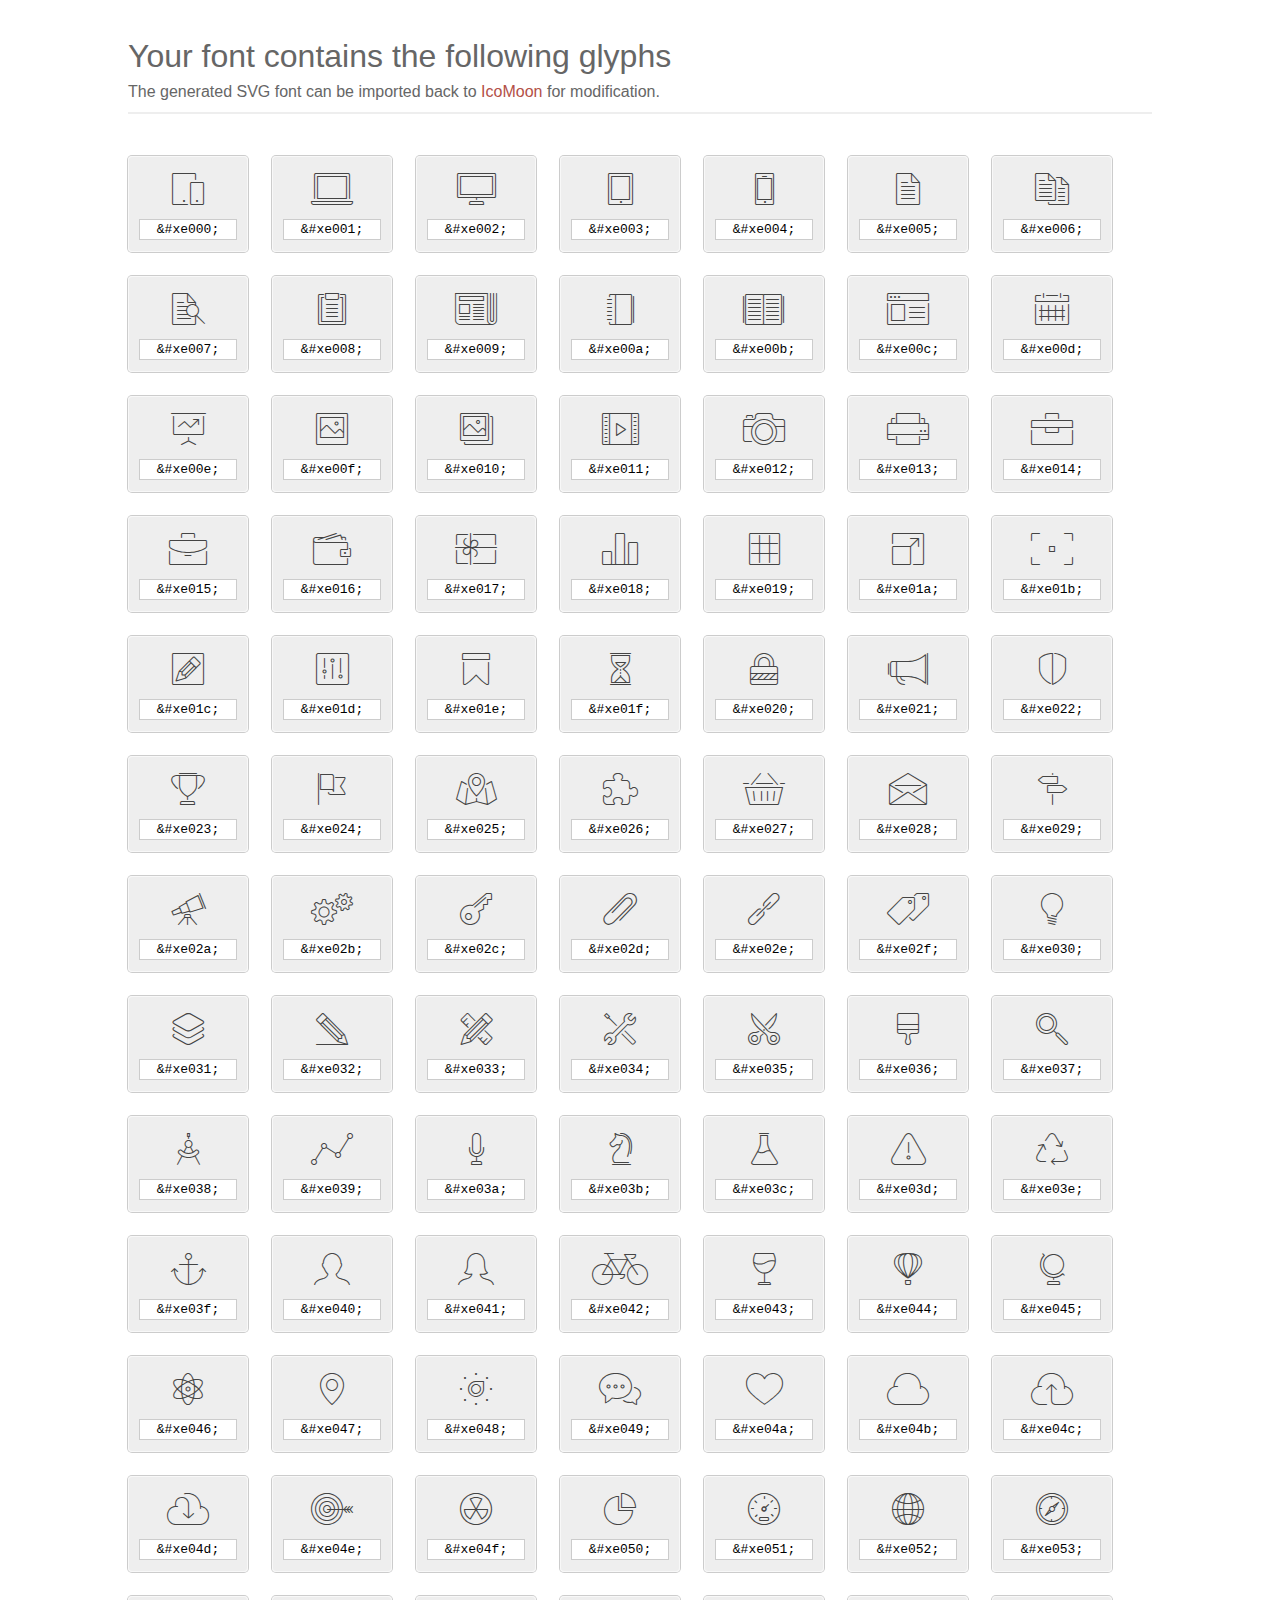
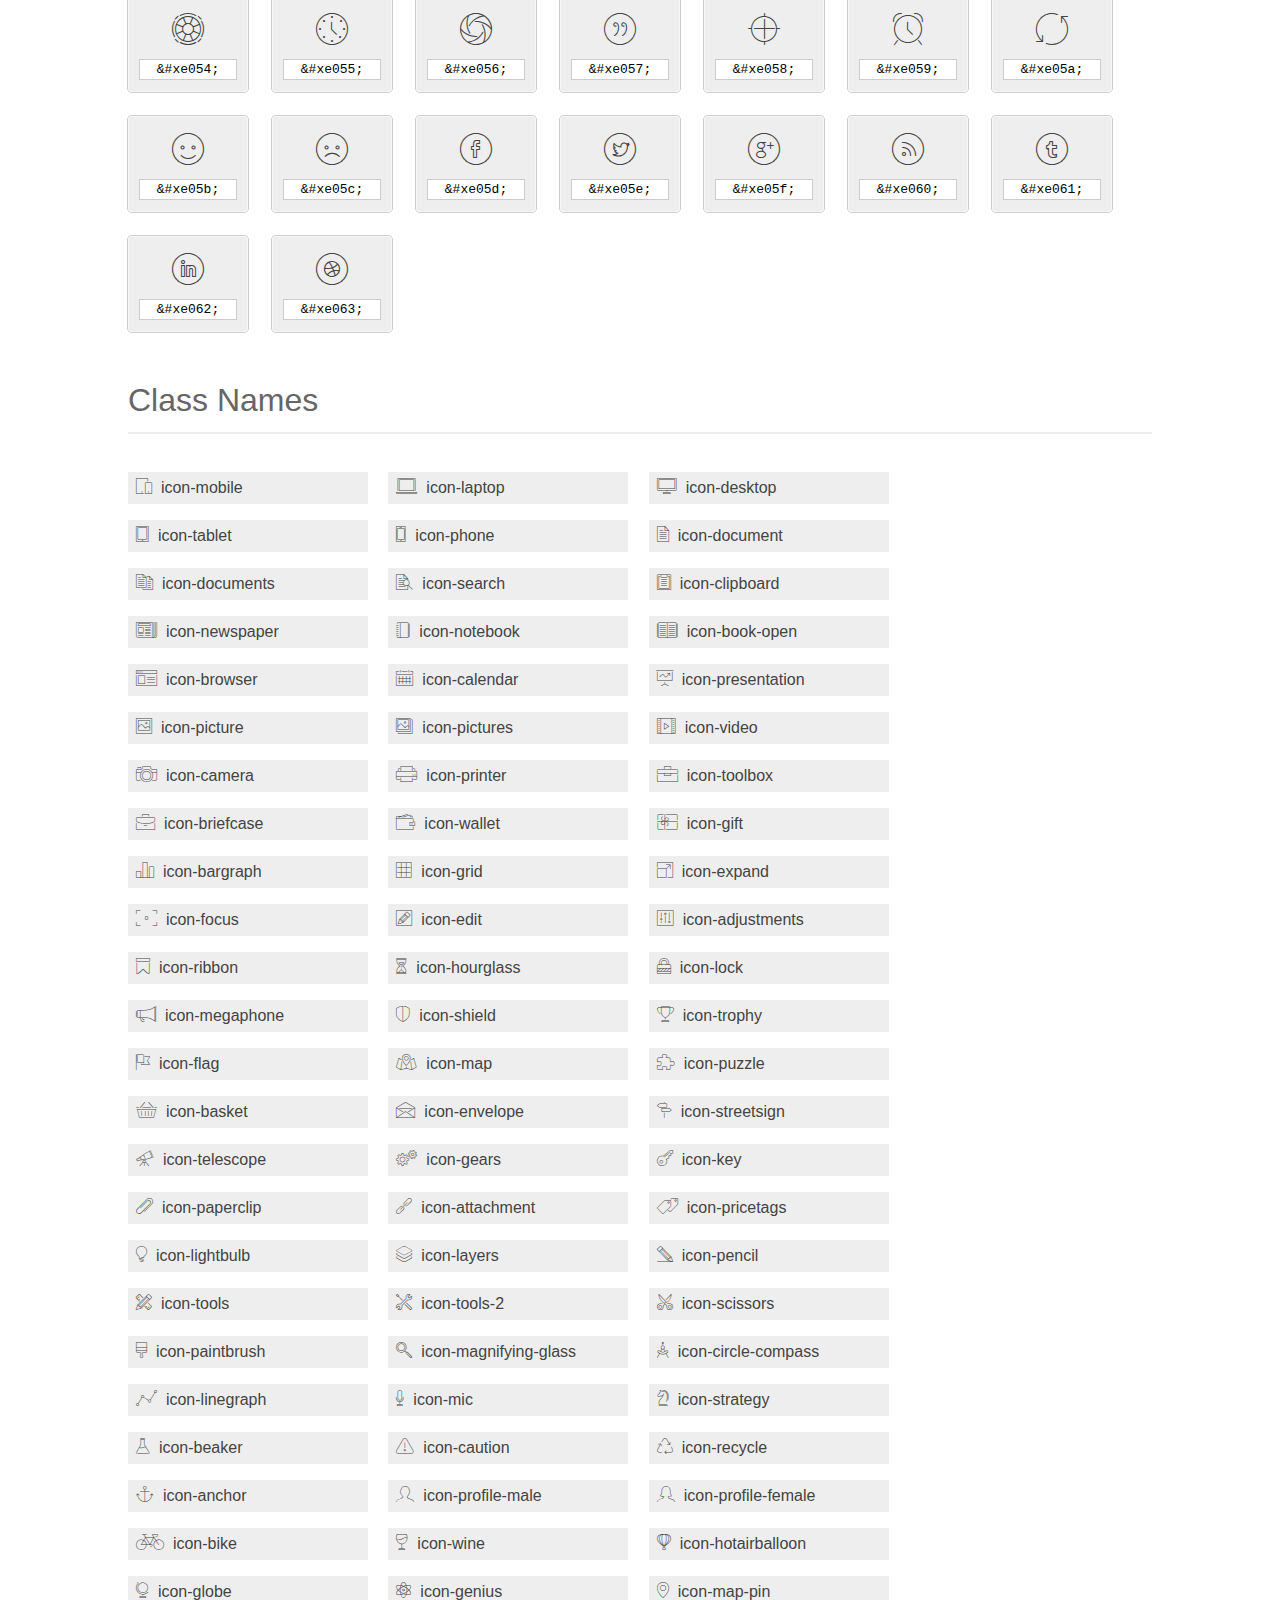
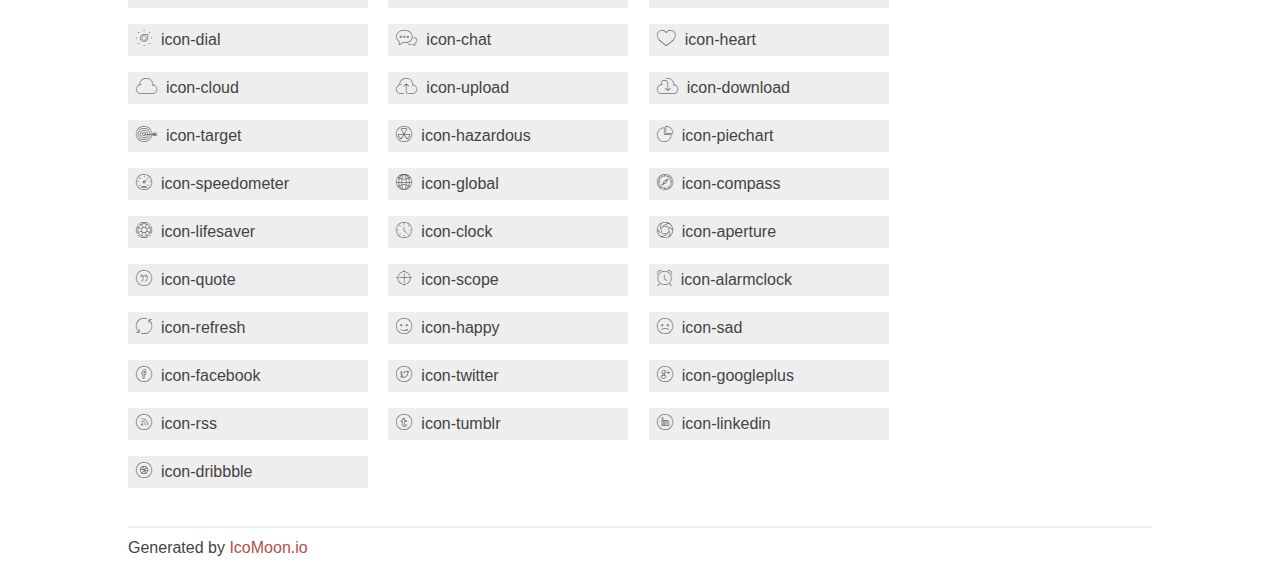
<file: fonts/et-line-font/index.html>
<!doctype html>
<html>
<head>
<title>Your Font/Glyphs</title>
<link rel="stylesheet" href="style.css" />
<!--[if lte IE 7]><script src="lte-ie7.js"></script><![endif]-->
<style>
	section, header, footer {display: block;}
	body {
		font-family: sans-serif;
		color: #444;
		line-height: 1.5;
		font-size: 1em;
	}
	* {
		-moz-box-sizing: border-box;
		-webkit-box-sizing: border-box;
		box-sizing: border-box;
		margin: 0;
		padding: 0;
	}
	.glyph {
		font-size: 16px;
		float: left;
		text-align: center;
		background: #eee;
		padding: .75em;
		margin: .75em 1.5em .75em 0;
		width: 7.5em;
		border-radius: .25em;
		box-shadow: inset 0 0 0 1px #f8f8f8, 0 0 0 1px #CCC;
	}
	.glyph input {
		font-family: consolas, monospace;
		font-size: 13px;
		width: 100%;
		text-align: center;
		border: 0;
		box-shadow: 0 0 0 1px #ccc;
		padding: .125em;
	}
	.w-main {
		width: 80%;
	}
	.centered {
		margin-left: auto;
		margin-right: auto;
	}
	.fs1 {
		font-size: 2em;
	}
	header {
		margin: 2em 0;
		padding-bottom: .5em;
		color: #666;
		box-shadow: 0 2px #eee;
	}
	header h1 {
		font-size: 2em;
		font-weight: normal;
	}
	.clearfix:before, .clearfix:after { content: ""; display: table; }
	.clearfix:after, .clear { clear: both; }
	footer {
		margin-top: 2em;
		padding: .5em 0;
		box-shadow: 0 -2px #eee;
	}
	a, a:visited {
		color: #B35047;
		text-decoration: none;
	}
	a:hover, a:focus {color: #000;}
	.box1 {
		font-size: 16px;
		display: inline-block;
		width: 15em;
		padding: .25em .5em;
		background: #eee;
		margin: .5em 1em .5em 0;
	}
</style>
</head>
<body>
	<div class="w-main centered">
	<section class="mtm clearfix" id="glyphs">
	<header>
		<h1>Your font contains the following glyphs</h1>
		<p>The generated SVG font can be imported back to <a href="https://icomoon.io/app">IcoMoon</a> for modification.</p>
	</header>
	<div class="glyph">
		<div class="fs1" aria-hidden="true" data-icon="&#xe000;"></div>
		<input type="text" readonly="readonly" value="&amp;#xe000;" />
	</div>
	<div class="glyph">
		<div class="fs1" aria-hidden="true" data-icon="&#xe001;"></div>
		<input type="text" readonly="readonly" value="&amp;#xe001;" />
	</div>
	<div class="glyph">
		<div class="fs1" aria-hidden="true" data-icon="&#xe002;"></div>
		<input type="text" readonly="readonly" value="&amp;#xe002;" />
	</div>
	<div class="glyph">
		<div class="fs1" aria-hidden="true" data-icon="&#xe003;"></div>
		<input type="text" readonly="readonly" value="&amp;#xe003;" />
	</div>
	<div class="glyph">
		<div class="fs1" aria-hidden="true" data-icon="&#xe004;"></div>
		<input type="text" readonly="readonly" value="&amp;#xe004;" />
	</div>
	<div class="glyph">
		<div class="fs1" aria-hidden="true" data-icon="&#xe005;"></div>
		<input type="text" readonly="readonly" value="&amp;#xe005;" />
	</div>
	<div class="glyph">
		<div class="fs1" aria-hidden="true" data-icon="&#xe006;"></div>
		<input type="text" readonly="readonly" value="&amp;#xe006;" />
	</div>
	<div class="glyph">
		<div class="fs1" aria-hidden="true" data-icon="&#xe007;"></div>
		<input type="text" readonly="readonly" value="&amp;#xe007;" />
	</div>
	<div class="glyph">
		<div class="fs1" aria-hidden="true" data-icon="&#xe008;"></div>
		<input type="text" readonly="readonly" value="&amp;#xe008;" />
	</div>
	<div class="glyph">
		<div class="fs1" aria-hidden="true" data-icon="&#xe009;"></div>
		<input type="text" readonly="readonly" value="&amp;#xe009;" />
	</div>
	<div class="glyph">
		<div class="fs1" aria-hidden="true" data-icon="&#xe00a;"></div>
		<input type="text" readonly="readonly" value="&amp;#xe00a;" />
	</div>
	<div class="glyph">
		<div class="fs1" aria-hidden="true" data-icon="&#xe00b;"></div>
		<input type="text" readonly="readonly" value="&amp;#xe00b;" />
	</div>
	<div class="glyph">
		<div class="fs1" aria-hidden="true" data-icon="&#xe00c;"></div>
		<input type="text" readonly="readonly" value="&amp;#xe00c;" />
	</div>
	<div class="glyph">
		<div class="fs1" aria-hidden="true" data-icon="&#xe00d;"></div>
		<input type="text" readonly="readonly" value="&amp;#xe00d;" />
	</div>
	<div class="glyph">
		<div class="fs1" aria-hidden="true" data-icon="&#xe00e;"></div>
		<input type="text" readonly="readonly" value="&amp;#xe00e;" />
	</div>
	<div class="glyph">
		<div class="fs1" aria-hidden="true" data-icon="&#xe00f;"></div>
		<input type="text" readonly="readonly" value="&amp;#xe00f;" />
	</div>
	<div class="glyph">
		<div class="fs1" aria-hidden="true" data-icon="&#xe010;"></div>
		<input type="text" readonly="readonly" value="&amp;#xe010;" />
	</div>
	<div class="glyph">
		<div class="fs1" aria-hidden="true" data-icon="&#xe011;"></div>
		<input type="text" readonly="readonly" value="&amp;#xe011;" />
	</div>
	<div class="glyph">
		<div class="fs1" aria-hidden="true" data-icon="&#xe012;"></div>
		<input type="text" readonly="readonly" value="&amp;#xe012;" />
	</div>
	<div class="glyph">
		<div class="fs1" aria-hidden="true" data-icon="&#xe013;"></div>
		<input type="text" readonly="readonly" value="&amp;#xe013;" />
	</div>
	<div class="glyph">
		<div class="fs1" aria-hidden="true" data-icon="&#xe014;"></div>
		<input type="text" readonly="readonly" value="&amp;#xe014;" />
	</div>
	<div class="glyph">
		<div class="fs1" aria-hidden="true" data-icon="&#xe015;"></div>
		<input type="text" readonly="readonly" value="&amp;#xe015;" />
	</div>
	<div class="glyph">
		<div class="fs1" aria-hidden="true" data-icon="&#xe016;"></div>
		<input type="text" readonly="readonly" value="&amp;#xe016;" />
	</div>
	<div class="glyph">
		<div class="fs1" aria-hidden="true" data-icon="&#xe017;"></div>
		<input type="text" readonly="readonly" value="&amp;#xe017;" />
	</div>
	<div class="glyph">
		<div class="fs1" aria-hidden="true" data-icon="&#xe018;"></div>
		<input type="text" readonly="readonly" value="&amp;#xe018;" />
	</div>
	<div class="glyph">
		<div class="fs1" aria-hidden="true" data-icon="&#xe019;"></div>
		<input type="text" readonly="readonly" value="&amp;#xe019;" />
	</div>
	<div class="glyph">
		<div class="fs1" aria-hidden="true" data-icon="&#xe01a;"></div>
		<input type="text" readonly="readonly" value="&amp;#xe01a;" />
	</div>
	<div class="glyph">
		<div class="fs1" aria-hidden="true" data-icon="&#xe01b;"></div>
		<input type="text" readonly="readonly" value="&amp;#xe01b;" />
	</div>
	<div class="glyph">
		<div class="fs1" aria-hidden="true" data-icon="&#xe01c;"></div>
		<input type="text" readonly="readonly" value="&amp;#xe01c;" />
	</div>
	<div class="glyph">
		<div class="fs1" aria-hidden="true" data-icon="&#xe01d;"></div>
		<input type="text" readonly="readonly" value="&amp;#xe01d;" />
	</div>
	<div class="glyph">
		<div class="fs1" aria-hidden="true" data-icon="&#xe01e;"></div>
		<input type="text" readonly="readonly" value="&amp;#xe01e;" />
	</div>
	<div class="glyph">
		<div class="fs1" aria-hidden="true" data-icon="&#xe01f;"></div>
		<input type="text" readonly="readonly" value="&amp;#xe01f;" />
	</div>
	<div class="glyph">
		<div class="fs1" aria-hidden="true" data-icon="&#xe020;"></div>
		<input type="text" readonly="readonly" value="&amp;#xe020;" />
	</div>
	<div class="glyph">
		<div class="fs1" aria-hidden="true" data-icon="&#xe021;"></div>
		<input type="text" readonly="readonly" value="&amp;#xe021;" />
	</div>
	<div class="glyph">
		<div class="fs1" aria-hidden="true" data-icon="&#xe022;"></div>
		<input type="text" readonly="readonly" value="&amp;#xe022;" />
	</div>
	<div class="glyph">
		<div class="fs1" aria-hidden="true" data-icon="&#xe023;"></div>
		<input type="text" readonly="readonly" value="&amp;#xe023;" />
	</div>
	<div class="glyph">
		<div class="fs1" aria-hidden="true" data-icon="&#xe024;"></div>
		<input type="text" readonly="readonly" value="&amp;#xe024;" />
	</div>
	<div class="glyph">
		<div class="fs1" aria-hidden="true" data-icon="&#xe025;"></div>
		<input type="text" readonly="readonly" value="&amp;#xe025;" />
	</div>
	<div class="glyph">
		<div class="fs1" aria-hidden="true" data-icon="&#xe026;"></div>
		<input type="text" readonly="readonly" value="&amp;#xe026;" />
	</div>
	<div class="glyph">
		<div class="fs1" aria-hidden="true" data-icon="&#xe027;"></div>
		<input type="text" readonly="readonly" value="&amp;#xe027;" />
	</div>
	<div class="glyph">
		<div class="fs1" aria-hidden="true" data-icon="&#xe028;"></div>
		<input type="text" readonly="readonly" value="&amp;#xe028;" />
	</div>
	<div class="glyph">
		<div class="fs1" aria-hidden="true" data-icon="&#xe029;"></div>
		<input type="text" readonly="readonly" value="&amp;#xe029;" />
	</div>
	<div class="glyph">
		<div class="fs1" aria-hidden="true" data-icon="&#xe02a;"></div>
		<input type="text" readonly="readonly" value="&amp;#xe02a;" />
	</div>
	<div class="glyph">
		<div class="fs1" aria-hidden="true" data-icon="&#xe02b;"></div>
		<input type="text" readonly="readonly" value="&amp;#xe02b;" />
	</div>
	<div class="glyph">
		<div class="fs1" aria-hidden="true" data-icon="&#xe02c;"></div>
		<input type="text" readonly="readonly" value="&amp;#xe02c;" />
	</div>
	<div class="glyph">
		<div class="fs1" aria-hidden="true" data-icon="&#xe02d;"></div>
		<input type="text" readonly="readonly" value="&amp;#xe02d;" />
	</div>
	<div class="glyph">
		<div class="fs1" aria-hidden="true" data-icon="&#xe02e;"></div>
		<input type="text" readonly="readonly" value="&amp;#xe02e;" />
	</div>
	<div class="glyph">
		<div class="fs1" aria-hidden="true" data-icon="&#xe02f;"></div>
		<input type="text" readonly="readonly" value="&amp;#xe02f;" />
	</div>
	<div class="glyph">
		<div class="fs1" aria-hidden="true" data-icon="&#xe030;"></div>
		<input type="text" readonly="readonly" value="&amp;#xe030;" />
	</div>
	<div class="glyph">
		<div class="fs1" aria-hidden="true" data-icon="&#xe031;"></div>
		<input type="text" readonly="readonly" value="&amp;#xe031;" />
	</div>
	<div class="glyph">
		<div class="fs1" aria-hidden="true" data-icon="&#xe032;"></div>
		<input type="text" readonly="readonly" value="&amp;#xe032;" />
	</div>
	<div class="glyph">
		<div class="fs1" aria-hidden="true" data-icon="&#xe033;"></div>
		<input type="text" readonly="readonly" value="&amp;#xe033;" />
	</div>
	<div class="glyph">
		<div class="fs1" aria-hidden="true" data-icon="&#xe034;"></div>
		<input type="text" readonly="readonly" value="&amp;#xe034;" />
	</div>
	<div class="glyph">
		<div class="fs1" aria-hidden="true" data-icon="&#xe035;"></div>
		<input type="text" readonly="readonly" value="&amp;#xe035;" />
	</div>
	<div class="glyph">
		<div class="fs1" aria-hidden="true" data-icon="&#xe036;"></div>
		<input type="text" readonly="readonly" value="&amp;#xe036;" />
	</div>
	<div class="glyph">
		<div class="fs1" aria-hidden="true" data-icon="&#xe037;"></div>
		<input type="text" readonly="readonly" value="&amp;#xe037;" />
	</div>
	<div class="glyph">
		<div class="fs1" aria-hidden="true" data-icon="&#xe038;"></div>
		<input type="text" readonly="readonly" value="&amp;#xe038;" />
	</div>
	<div class="glyph">
		<div class="fs1" aria-hidden="true" data-icon="&#xe039;"></div>
		<input type="text" readonly="readonly" value="&amp;#xe039;" />
	</div>
	<div class="glyph">
		<div class="fs1" aria-hidden="true" data-icon="&#xe03a;"></div>
		<input type="text" readonly="readonly" value="&amp;#xe03a;" />
	</div>
	<div class="glyph">
		<div class="fs1" aria-hidden="true" data-icon="&#xe03b;"></div>
		<input type="text" readonly="readonly" value="&amp;#xe03b;" />
	</div>
	<div class="glyph">
		<div class="fs1" aria-hidden="true" data-icon="&#xe03c;"></div>
		<input type="text" readonly="readonly" value="&amp;#xe03c;" />
	</div>
	<div class="glyph">
		<div class="fs1" aria-hidden="true" data-icon="&#xe03d;"></div>
		<input type="text" readonly="readonly" value="&amp;#xe03d;" />
	</div>
	<div class="glyph">
		<div class="fs1" aria-hidden="true" data-icon="&#xe03e;"></div>
		<input type="text" readonly="readonly" value="&amp;#xe03e;" />
	</div>
	<div class="glyph">
		<div class="fs1" aria-hidden="true" data-icon="&#xe03f;"></div>
		<input type="text" readonly="readonly" value="&amp;#xe03f;" />
	</div>
	<div class="glyph">
		<div class="fs1" aria-hidden="true" data-icon="&#xe040;"></div>
		<input type="text" readonly="readonly" value="&amp;#xe040;" />
	</div>
	<div class="glyph">
		<div class="fs1" aria-hidden="true" data-icon="&#xe041;"></div>
		<input type="text" readonly="readonly" value="&amp;#xe041;" />
	</div>
	<div class="glyph">
		<div class="fs1" aria-hidden="true" data-icon="&#xe042;"></div>
		<input type="text" readonly="readonly" value="&amp;#xe042;" />
	</div>
	<div class="glyph">
		<div class="fs1" aria-hidden="true" data-icon="&#xe043;"></div>
		<input type="text" readonly="readonly" value="&amp;#xe043;" />
	</div>
	<div class="glyph">
		<div class="fs1" aria-hidden="true" data-icon="&#xe044;"></div>
		<input type="text" readonly="readonly" value="&amp;#xe044;" />
	</div>
	<div class="glyph">
		<div class="fs1" aria-hidden="true" data-icon="&#xe045;"></div>
		<input type="text" readonly="readonly" value="&amp;#xe045;" />
	</div>
	<div class="glyph">
		<div class="fs1" aria-hidden="true" data-icon="&#xe046;"></div>
		<input type="text" readonly="readonly" value="&amp;#xe046;" />
	</div>
	<div class="glyph">
		<div class="fs1" aria-hidden="true" data-icon="&#xe047;"></div>
		<input type="text" readonly="readonly" value="&amp;#xe047;" />
	</div>
	<div class="glyph">
		<div class="fs1" aria-hidden="true" data-icon="&#xe048;"></div>
		<input type="text" readonly="readonly" value="&amp;#xe048;" />
	</div>
	<div class="glyph">
		<div class="fs1" aria-hidden="true" data-icon="&#xe049;"></div>
		<input type="text" readonly="readonly" value="&amp;#xe049;" />
	</div>
	<div class="glyph">
		<div class="fs1" aria-hidden="true" data-icon="&#xe04a;"></div>
		<input type="text" readonly="readonly" value="&amp;#xe04a;" />
	</div>
	<div class="glyph">
		<div class="fs1" aria-hidden="true" data-icon="&#xe04b;"></div>
		<input type="text" readonly="readonly" value="&amp;#xe04b;" />
	</div>
	<div class="glyph">
		<div class="fs1" aria-hidden="true" data-icon="&#xe04c;"></div>
		<input type="text" readonly="readonly" value="&amp;#xe04c;" />
	</div>
	<div class="glyph">
		<div class="fs1" aria-hidden="true" data-icon="&#xe04d;"></div>
		<input type="text" readonly="readonly" value="&amp;#xe04d;" />
	</div>
	<div class="glyph">
		<div class="fs1" aria-hidden="true" data-icon="&#xe04e;"></div>
		<input type="text" readonly="readonly" value="&amp;#xe04e;" />
	</div>
	<div class="glyph">
		<div class="fs1" aria-hidden="true" data-icon="&#xe04f;"></div>
		<input type="text" readonly="readonly" value="&amp;#xe04f;" />
	</div>
	<div class="glyph">
		<div class="fs1" aria-hidden="true" data-icon="&#xe050;"></div>
		<input type="text" readonly="readonly" value="&amp;#xe050;" />
	</div>
	<div class="glyph">
		<div class="fs1" aria-hidden="true" data-icon="&#xe051;"></div>
		<input type="text" readonly="readonly" value="&amp;#xe051;" />
	</div>
	<div class="glyph">
		<div class="fs1" aria-hidden="true" data-icon="&#xe052;"></div>
		<input type="text" readonly="readonly" value="&amp;#xe052;" />
	</div>
	<div class="glyph">
		<div class="fs1" aria-hidden="true" data-icon="&#xe053;"></div>
		<input type="text" readonly="readonly" value="&amp;#xe053;" />
	</div>
	<div class="glyph">
		<div class="fs1" aria-hidden="true" data-icon="&#xe054;"></div>
		<input type="text" readonly="readonly" value="&amp;#xe054;" />
	</div>
	<div class="glyph">
		<div class="fs1" aria-hidden="true" data-icon="&#xe055;"></div>
		<input type="text" readonly="readonly" value="&amp;#xe055;" />
	</div>
	<div class="glyph">
		<div class="fs1" aria-hidden="true" data-icon="&#xe056;"></div>
		<input type="text" readonly="readonly" value="&amp;#xe056;" />
	</div>
	<div class="glyph">
		<div class="fs1" aria-hidden="true" data-icon="&#xe057;"></div>
		<input type="text" readonly="readonly" value="&amp;#xe057;" />
	</div>
	<div class="glyph">
		<div class="fs1" aria-hidden="true" data-icon="&#xe058;"></div>
		<input type="text" readonly="readonly" value="&amp;#xe058;" />
	</div>
	<div class="glyph">
		<div class="fs1" aria-hidden="true" data-icon="&#xe059;"></div>
		<input type="text" readonly="readonly" value="&amp;#xe059;" />
	</div>
	<div class="glyph">
		<div class="fs1" aria-hidden="true" data-icon="&#xe05a;"></div>
		<input type="text" readonly="readonly" value="&amp;#xe05a;" />
	</div>
	<div class="glyph">
		<div class="fs1" aria-hidden="true" data-icon="&#xe05b;"></div>
		<input type="text" readonly="readonly" value="&amp;#xe05b;" />
	</div>
	<div class="glyph">
		<div class="fs1" aria-hidden="true" data-icon="&#xe05c;"></div>
		<input type="text" readonly="readonly" value="&amp;#xe05c;" />
	</div>
	<div class="glyph">
		<div class="fs1" aria-hidden="true" data-icon="&#xe05d;"></div>
		<input type="text" readonly="readonly" value="&amp;#xe05d;" />
	</div>
	<div class="glyph">
		<div class="fs1" aria-hidden="true" data-icon="&#xe05e;"></div>
		<input type="text" readonly="readonly" value="&amp;#xe05e;" />
	</div>
	<div class="glyph">
		<div class="fs1" aria-hidden="true" data-icon="&#xe05f;"></div>
		<input type="text" readonly="readonly" value="&amp;#xe05f;" />
	</div>
	<div class="glyph">
		<div class="fs1" aria-hidden="true" data-icon="&#xe060;"></div>
		<input type="text" readonly="readonly" value="&amp;#xe060;" />
	</div>
	<div class="glyph">
		<div class="fs1" aria-hidden="true" data-icon="&#xe061;"></div>
		<input type="text" readonly="readonly" value="&amp;#xe061;" />
	</div>
	<div class="glyph">
		<div class="fs1" aria-hidden="true" data-icon="&#xe062;"></div>
		<input type="text" readonly="readonly" value="&amp;#xe062;" />
	</div>
	<div class="glyph">
		<div class="fs1" aria-hidden="true" data-icon="&#xe063;"></div>
		<input type="text" readonly="readonly" value="&amp;#xe063;" />
	</div>
	</section>
	<div class="clear"></div>
	<section class="mtm clearfix" id="glyphs">
	<header>
		<h1>Class Names</h1>
	</header>
	<span class="box1">
		<span aria-hidden="true" class="icon-mobile"></span>
		&nbsp;icon-mobile
	</span>
	<span class="box1">
		<span aria-hidden="true" class="icon-laptop"></span>
		&nbsp;icon-laptop
	</span>
	<span class="box1">
		<span aria-hidden="true" class="icon-desktop"></span>
		&nbsp;icon-desktop
	</span>
	<span class="box1">
		<span aria-hidden="true" class="icon-tablet"></span>
		&nbsp;icon-tablet
	</span>
	<span class="box1">
		<span aria-hidden="true" class="icon-phone"></span>
		&nbsp;icon-phone
	</span>
	<span class="box1">
		<span aria-hidden="true" class="icon-document"></span>
		&nbsp;icon-document
	</span>
	<span class="box1">
		<span aria-hidden="true" class="icon-documents"></span>
		&nbsp;icon-documents
	</span>
	<span class="box1">
		<span aria-hidden="true" class="icon-search"></span>
		&nbsp;icon-search
	</span>
	<span class="box1">
		<span aria-hidden="true" class="icon-clipboard"></span>
		&nbsp;icon-clipboard
	</span>
	<span class="box1">
		<span aria-hidden="true" class="icon-newspaper"></span>
		&nbsp;icon-newspaper
	</span>
	<span class="box1">
		<span aria-hidden="true" class="icon-notebook"></span>
		&nbsp;icon-notebook
	</span>
	<span class="box1">
		<span aria-hidden="true" class="icon-book-open"></span>
		&nbsp;icon-book-open
	</span>
	<span class="box1">
		<span aria-hidden="true" class="icon-browser"></span>
		&nbsp;icon-browser
	</span>
	<span class="box1">
		<span aria-hidden="true" class="icon-calendar"></span>
		&nbsp;icon-calendar
	</span>
	<span class="box1">
		<span aria-hidden="true" class="icon-presentation"></span>
		&nbsp;icon-presentation
	</span>
	<span class="box1">
		<span aria-hidden="true" class="icon-picture"></span>
		&nbsp;icon-picture
	</span>
	<span class="box1">
		<span aria-hidden="true" class="icon-pictures"></span>
		&nbsp;icon-pictures
	</span>
	<span class="box1">
		<span aria-hidden="true" class="icon-video"></span>
		&nbsp;icon-video
	</span>
	<span class="box1">
		<span aria-hidden="true" class="icon-camera"></span>
		&nbsp;icon-camera
	</span>
	<span class="box1">
		<span aria-hidden="true" class="icon-printer"></span>
		&nbsp;icon-printer
	</span>
	<span class="box1">
		<span aria-hidden="true" class="icon-toolbox"></span>
		&nbsp;icon-toolbox
	</span>
	<span class="box1">
		<span aria-hidden="true" class="icon-briefcase"></span>
		&nbsp;icon-briefcase
	</span>
	<span class="box1">
		<span aria-hidden="true" class="icon-wallet"></span>
		&nbsp;icon-wallet
	</span>
	<span class="box1">
		<span aria-hidden="true" class="icon-gift"></span>
		&nbsp;icon-gift
	</span>
	<span class="box1">
		<span aria-hidden="true" class="icon-bargraph"></span>
		&nbsp;icon-bargraph
	</span>
	<span class="box1">
		<span aria-hidden="true" class="icon-grid"></span>
		&nbsp;icon-grid
	</span>
	<span class="box1">
		<span aria-hidden="true" class="icon-expand"></span>
		&nbsp;icon-expand
	</span>
	<span class="box1">
		<span aria-hidden="true" class="icon-focus"></span>
		&nbsp;icon-focus
	</span>
	<span class="box1">
		<span aria-hidden="true" class="icon-edit"></span>
		&nbsp;icon-edit
	</span>
	<span class="box1">
		<span aria-hidden="true" class="icon-adjustments"></span>
		&nbsp;icon-adjustments
	</span>
	<span class="box1">
		<span aria-hidden="true" class="icon-ribbon"></span>
		&nbsp;icon-ribbon
	</span>
	<span class="box1">
		<span aria-hidden="true" class="icon-hourglass"></span>
		&nbsp;icon-hourglass
	</span>
	<span class="box1">
		<span aria-hidden="true" class="icon-lock"></span>
		&nbsp;icon-lock
	</span>
	<span class="box1">
		<span aria-hidden="true" class="icon-megaphone"></span>
		&nbsp;icon-megaphone
	</span>
	<span class="box1">
		<span aria-hidden="true" class="icon-shield"></span>
		&nbsp;icon-shield
	</span>
	<span class="box1">
		<span aria-hidden="true" class="icon-trophy"></span>
		&nbsp;icon-trophy
	</span>
	<span class="box1">
		<span aria-hidden="true" class="icon-flag"></span>
		&nbsp;icon-flag
	</span>
	<span class="box1">
		<span aria-hidden="true" class="icon-map"></span>
		&nbsp;icon-map
	</span>
	<span class="box1">
		<span aria-hidden="true" class="icon-puzzle"></span>
		&nbsp;icon-puzzle
	</span>
	<span class="box1">
		<span aria-hidden="true" class="icon-basket"></span>
		&nbsp;icon-basket
	</span>
	<span class="box1">
		<span aria-hidden="true" class="icon-envelope"></span>
		&nbsp;icon-envelope
	</span>
	<span class="box1">
		<span aria-hidden="true" class="icon-streetsign"></span>
		&nbsp;icon-streetsign
	</span>
	<span class="box1">
		<span aria-hidden="true" class="icon-telescope"></span>
		&nbsp;icon-telescope
	</span>
	<span class="box1">
		<span aria-hidden="true" class="icon-gears"></span>
		&nbsp;icon-gears
	</span>
	<span class="box1">
		<span aria-hidden="true" class="icon-key"></span>
		&nbsp;icon-key
	</span>
	<span class="box1">
		<span aria-hidden="true" class="icon-paperclip"></span>
		&nbsp;icon-paperclip
	</span>
	<span class="box1">
		<span aria-hidden="true" class="icon-attachment"></span>
		&nbsp;icon-attachment
	</span>
	<span class="box1">
		<span aria-hidden="true" class="icon-pricetags"></span>
		&nbsp;icon-pricetags
	</span>
	<span class="box1">
		<span aria-hidden="true" class="icon-lightbulb"></span>
		&nbsp;icon-lightbulb
	</span>
	<span class="box1">
		<span aria-hidden="true" class="icon-layers"></span>
		&nbsp;icon-layers
	</span>
	<span class="box1">
		<span aria-hidden="true" class="icon-pencil"></span>
		&nbsp;icon-pencil
	</span>
	<span class="box1">
		<span aria-hidden="true" class="icon-tools"></span>
		&nbsp;icon-tools
	</span>
	<span class="box1">
		<span aria-hidden="true" class="icon-tools-2"></span>
		&nbsp;icon-tools-2
	</span>
	<span class="box1">
		<span aria-hidden="true" class="icon-scissors"></span>
		&nbsp;icon-scissors
	</span>
	<span class="box1">
		<span aria-hidden="true" class="icon-paintbrush"></span>
		&nbsp;icon-paintbrush
	</span>
	<span class="box1">
		<span aria-hidden="true" class="icon-magnifying-glass"></span>
		&nbsp;icon-magnifying-glass
	</span>
	<span class="box1">
		<span aria-hidden="true" class="icon-circle-compass"></span>
		&nbsp;icon-circle-compass
	</span>
	<span class="box1">
		<span aria-hidden="true" class="icon-linegraph"></span>
		&nbsp;icon-linegraph
	</span>
	<span class="box1">
		<span aria-hidden="true" class="icon-mic"></span>
		&nbsp;icon-mic
	</span>
	<span class="box1">
		<span aria-hidden="true" class="icon-strategy"></span>
		&nbsp;icon-strategy
	</span>
	<span class="box1">
		<span aria-hidden="true" class="icon-beaker"></span>
		&nbsp;icon-beaker
	</span>
	<span class="box1">
		<span aria-hidden="true" class="icon-caution"></span>
		&nbsp;icon-caution
	</span>
	<span class="box1">
		<span aria-hidden="true" class="icon-recycle"></span>
		&nbsp;icon-recycle
	</span>
	<span class="box1">
		<span aria-hidden="true" class="icon-anchor"></span>
		&nbsp;icon-anchor
	</span>
	<span class="box1">
		<span aria-hidden="true" class="icon-profile-male"></span>
		&nbsp;icon-profile-male
	</span>
	<span class="box1">
		<span aria-hidden="true" class="icon-profile-female"></span>
		&nbsp;icon-profile-female
	</span>
	<span class="box1">
		<span aria-hidden="true" class="icon-bike"></span>
		&nbsp;icon-bike
	</span>
	<span class="box1">
		<span aria-hidden="true" class="icon-wine"></span>
		&nbsp;icon-wine
	</span>
	<span class="box1">
		<span aria-hidden="true" class="icon-hotairballoon"></span>
		&nbsp;icon-hotairballoon
	</span>
	<span class="box1">
		<span aria-hidden="true" class="icon-globe"></span>
		&nbsp;icon-globe
	</span>
	<span class="box1">
		<span aria-hidden="true" class="icon-genius"></span>
		&nbsp;icon-genius
	</span>
	<span class="box1">
		<span aria-hidden="true" class="icon-map-pin"></span>
		&nbsp;icon-map-pin
	</span>
	<span class="box1">
		<span aria-hidden="true" class="icon-dial"></span>
		&nbsp;icon-dial
	</span>
	<span class="box1">
		<span aria-hidden="true" class="icon-chat"></span>
		&nbsp;icon-chat
	</span>
	<span class="box1">
		<span aria-hidden="true" class="icon-heart"></span>
		&nbsp;icon-heart
	</span>
	<span class="box1">
		<span aria-hidden="true" class="icon-cloud"></span>
		&nbsp;icon-cloud
	</span>
	<span class="box1">
		<span aria-hidden="true" class="icon-upload"></span>
		&nbsp;icon-upload
	</span>
	<span class="box1">
		<span aria-hidden="true" class="icon-download"></span>
		&nbsp;icon-download
	</span>
	<span class="box1">
		<span aria-hidden="true" class="icon-target"></span>
		&nbsp;icon-target
	</span>
	<span class="box1">
		<span aria-hidden="true" class="icon-hazardous"></span>
		&nbsp;icon-hazardous
	</span>
	<span class="box1">
		<span aria-hidden="true" class="icon-piechart"></span>
		&nbsp;icon-piechart
	</span>
	<span class="box1">
		<span aria-hidden="true" class="icon-speedometer"></span>
		&nbsp;icon-speedometer
	</span>
	<span class="box1">
		<span aria-hidden="true" class="icon-global"></span>
		&nbsp;icon-global
	</span>
	<span class="box1">
		<span aria-hidden="true" class="icon-compass"></span>
		&nbsp;icon-compass
	</span>
	<span class="box1">
		<span aria-hidden="true" class="icon-lifesaver"></span>
		&nbsp;icon-lifesaver
	</span>
	<span class="box1">
		<span aria-hidden="true" class="icon-clock"></span>
		&nbsp;icon-clock
	</span>
	<span class="box1">
		<span aria-hidden="true" class="icon-aperture"></span>
		&nbsp;icon-aperture
	</span>
	<span class="box1">
		<span aria-hidden="true" class="icon-quote"></span>
		&nbsp;icon-quote
	</span>
	<span class="box1">
		<span aria-hidden="true" class="icon-scope"></span>
		&nbsp;icon-scope
	</span>
	<span class="box1">
		<span aria-hidden="true" class="icon-alarmclock"></span>
		&nbsp;icon-alarmclock
	</span>
	<span class="box1">
		<span aria-hidden="true" class="icon-refresh"></span>
		&nbsp;icon-refresh
	</span>
	<span class="box1">
		<span aria-hidden="true" class="icon-happy"></span>
		&nbsp;icon-happy
	</span>
	<span class="box1">
		<span aria-hidden="true" class="icon-sad"></span>
		&nbsp;icon-sad
	</span>
	<span class="box1">
		<span aria-hidden="true" class="icon-facebook"></span>
		&nbsp;icon-facebook
	</span>
	<span class="box1">
		<span aria-hidden="true" class="icon-twitter"></span>
		&nbsp;icon-twitter
	</span>
	<span class="box1">
		<span aria-hidden="true" class="icon-googleplus"></span>
		&nbsp;icon-googleplus
	</span>
	<span class="box1">
		<span aria-hidden="true" class="icon-rss"></span>
		&nbsp;icon-rss
	</span>
	<span class="box1">
		<span aria-hidden="true" class="icon-tumblr"></span>
		&nbsp;icon-tumblr
	</span>
	<span class="box1">
		<span aria-hidden="true" class="icon-linkedin"></span>
		&nbsp;icon-linkedin
	</span>
	<span class="box1">
		<span aria-hidden="true" class="icon-dribbble"></span>
		&nbsp;icon-dribbble
	</span>
	</section>
	<footer>
		<p>Generated by <a href="https://icomoon.io">IcoMoon.io</a></p>
	</footer>
	</div>
	<script>
	document.getElementById("glyphs").addEventListener("click", function(e) {
		var target = e.target;
		if (target.tagName === "INPUT") {
			target.select();
		}
	});
	</script>
</body>
</html>
</file>
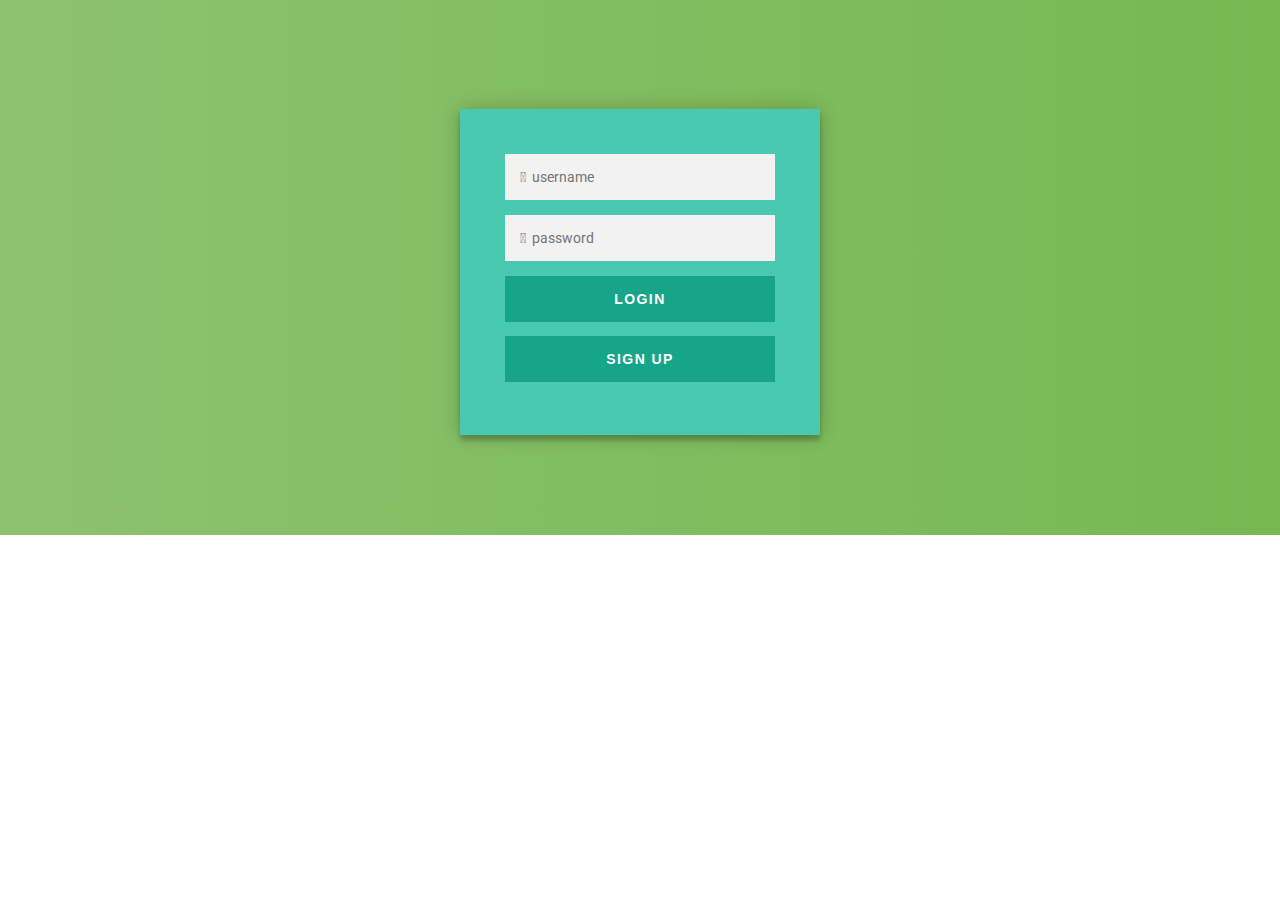
<file: login.html>
<!DOCTYPE HTML>
<html lang="en" >
<html>
<head>
  <title>Login</title>
  <meta name="viewport" content="width=device-width, initial-scale=1.0">
  <meta charset="utf-8">
  <link rel="stylesheet" type="text/css" href="login_style.css">


</head>

<body class="body">

	
<div class="login-page">
  <div class="form">

    <form>
      <input type="text" placeholder="&#xf007;  username"/>
      <input type="password" placeholder="&#xf023;  password"/>
      <button>LOGIN</button>
      <p class="message"></p>
    </form>

    <form class="login-form">
      <button type="button" onclick="window.location.href='signup.html'">SIGN UP</button>
    </form>
  </div>
</div>

</body>
</html>
</file>
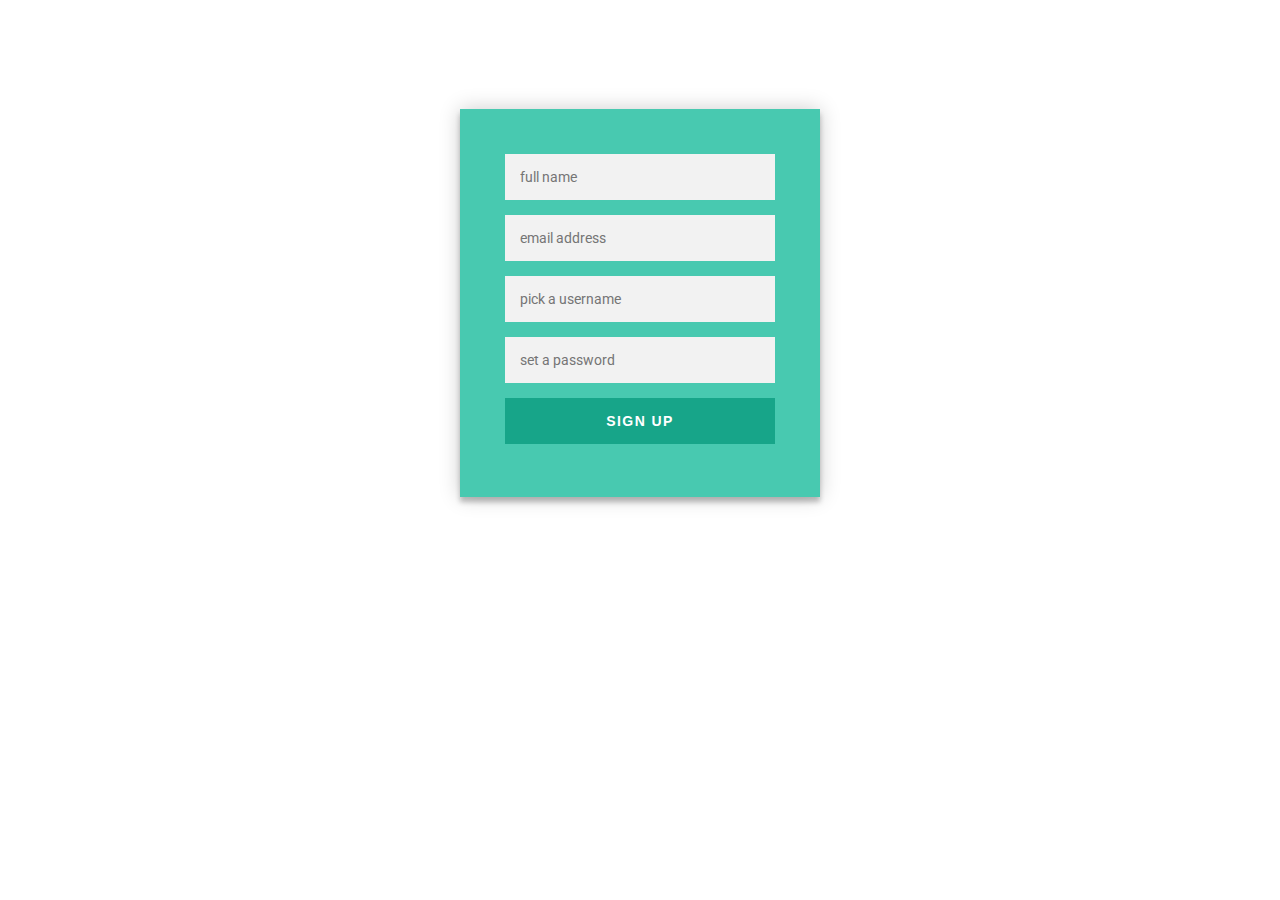
<file: signup.html>
<!DOCTYPE HTML>
<html lang="en" >
<html>
<head>
  <title>Sign Up</title>
  <meta name="viewport" content="width=device-width, initial-scale=1.0">
  <meta charset="utf-8">
  <link rel="stylesheet" type="text/css" href="signup_style.css">
</head>

<body class="body">

<div class="login-page">
  <div class="form">

    <form>
      <input type="text" placeholder="full name"/>
      <input type="text" placeholder="email address"/>
      <input type="text" placeholder="pick a username"/>
      <input type="password" placeholder="set a password"/>

    </form>

    <form class="login-form">
      <button type="button" onclick="window.location.href='login.html'">SIGN UP</button>
    </form>
  </div>
</div>

</body>
</html>
</file>
<file: fonts/et-line-font/style.css>
@font-face {
	font-family: 'et-line';
	src:url('fonts/et-line.eot');
	src:url('fonts/et-line.eot?#iefix') format('embedded-opentype'),
		url('fonts/et-line.woff') format('woff'),
		url('fonts/et-line.ttf') format('truetype'),
		url('fonts/et-line.svg#et-line') format('svg');
	font-weight: normal;
	font-style: normal;
}

/* Use the following CSS code if you want to use data attributes for inserting your icons */
[data-icon]:before {
	font-family: 'et-line';
	content: attr(data-icon);
	speak: none;
	font-weight: normal;
	font-variant: normal;
	text-transform: none;
	line-height: 1;
	-webkit-font-smoothing: antialiased;
	-moz-osx-font-smoothing: grayscale;
	display:inline-block;
}

/* Use the following CSS code if you want to have a class per icon */
/*
Instead of a list of all class selectors,
you can use the generic selector below, but it's slower:
[class*="icon-"] {
*/
.icon-mobile, .icon-laptop, .icon-desktop, .icon-tablet, .icon-phone, .icon-document, .icon-documents, .icon-search, .icon-clipboard, .icon-newspaper, .icon-notebook, .icon-book-open, .icon-browser, .icon-calendar, .icon-presentation, .icon-picture, .icon-pictures, .icon-video, .icon-camera, .icon-printer, .icon-toolbox, .icon-briefcase, .icon-wallet, .icon-gift, .icon-bargraph, .icon-grid, .icon-expand, .icon-focus, .icon-edit, .icon-adjustments, .icon-ribbon, .icon-hourglass, .icon-lock, .icon-megaphone, .icon-shield, .icon-trophy, .icon-flag, .icon-map, .icon-puzzle, .icon-basket, .icon-envelope, .icon-streetsign, .icon-telescope, .icon-gears, .icon-key, .icon-paperclip, .icon-attachment, .icon-pricetags, .icon-lightbulb, .icon-layers, .icon-pencil, .icon-tools, .icon-tools-2, .icon-scissors, .icon-paintbrush, .icon-magnifying-glass, .icon-circle-compass, .icon-linegraph, .icon-mic, .icon-strategy, .icon-beaker, .icon-caution, .icon-recycle, .icon-anchor, .icon-profile-male, .icon-profile-female, .icon-bike, .icon-wine, .icon-hotairballoon, .icon-globe, .icon-genius, .icon-map-pin, .icon-dial, .icon-chat, .icon-heart, .icon-cloud, .icon-upload, .icon-download, .icon-target, .icon-hazardous, .icon-piechart, .icon-speedometer, .icon-global, .icon-compass, .icon-lifesaver, .icon-clock, .icon-aperture, .icon-quote, .icon-scope, .icon-alarmclock, .icon-refresh, .icon-happy, .icon-sad, .icon-facebook, .icon-twitter, .icon-googleplus, .icon-rss, .icon-tumblr, .icon-linkedin, .icon-dribbble {
	font-family: 'et-line';
	speak: none;
	font-style: normal;
	font-weight: normal;
	font-variant: normal;
	text-transform: none;
	line-height: 1;
	-webkit-font-smoothing: antialiased;
	-moz-osx-font-smoothing: grayscale;
	display:inline-block;
}
.icon-mobile:before {
	content: "\e000";
}
.icon-laptop:before {
	content: "\e001";
}
.icon-desktop:before {
	content: "\e002";
}
.icon-tablet:before {
	content: "\e003";
}
.icon-phone:before {
	content: "\e004";
}
.icon-document:before {
	content: "\e005";
}
.icon-documents:before {
	content: "\e006";
}
.icon-search:before {
	content: "\e007";
}
.icon-clipboard:before {
	content: "\e008";
}
.icon-newspaper:before {
	content: "\e009";
}
.icon-notebook:before {
	content: "\e00a";
}
.icon-book-open:before {
	content: "\e00b";
}
.icon-browser:before {
	content: "\e00c";
}
.icon-calendar:before {
	content: "\e00d";
}
.icon-presentation:before {
	content: "\e00e";
}
.icon-picture:before {
	content: "\e00f";
}
.icon-pictures:before {
	content: "\e010";
}
.icon-video:before {
	content: "\e011";
}
.icon-camera:before {
	content: "\e012";
}
.icon-printer:before {
	content: "\e013";
}
.icon-toolbox:before {
	content: "\e014";
}
.icon-briefcase:before {
	content: "\e015";
}
.icon-wallet:before {
	content: "\e016";
}
.icon-gift:before {
	content: "\e017";
}
.icon-bargraph:before {
	content: "\e018";
}
.icon-grid:before {
	content: "\e019";
}
.icon-expand:before {
	content: "\e01a";
}
.icon-focus:before {
	content: "\e01b";
}
.icon-edit:before {
	content: "\e01c";
}
.icon-adjustments:before {
	content: "\e01d";
}
.icon-ribbon:before {
	content: "\e01e";
}
.icon-hourglass:before {
	content: "\e01f";
}
.icon-lock:before {
	content: "\e020";
}
.icon-megaphone:before {
	content: "\e021";
}
.icon-shield:before {
	content: "\e022";
}
.icon-trophy:before {
	content: "\e023";
}
.icon-flag:before {
	content: "\e024";
}
.icon-map:before {
	content: "\e025";
}
.icon-puzzle:before {
	content: "\e026";
}
.icon-basket:before {
	content: "\e027";
}
.icon-envelope:before {
	content: "\e028";
}
.icon-streetsign:before {
	content: "\e029";
}
.icon-telescope:before {
	content: "\e02a";
}
.icon-gears:before {
	content: "\e02b";
}
.icon-key:before {
	content: "\e02c";
}
.icon-paperclip:before {
	content: "\e02d";
}
.icon-attachment:before {
	content: "\e02e";
}
.icon-pricetags:before {
	content: "\e02f";
}
.icon-lightbulb:before {
	content: "\e030";
}
.icon-layers:before {
	content: "\e031";
}
.icon-pencil:before {
	content: "\e032";
}
.icon-tools:before {
	content: "\e033";
}
.icon-tools-2:before {
	content: "\e034";
}
.icon-scissors:before {
	content: "\e035";
}
.icon-paintbrush:before {
	content: "\e036";
}
.icon-magnifying-glass:before {
	content: "\e037";
}
.icon-circle-compass:before {
	content: "\e038";
}
.icon-linegraph:before {
	content: "\e039";
}
.icon-mic:before {
	content: "\e03a";
}
.icon-strategy:before {
	content: "\e03b";
}
.icon-beaker:before {
	content: "\e03c";
}
.icon-caution:before {
	content: "\e03d";
}
.icon-recycle:before {
	content: "\e03e";
}
.icon-anchor:before {
	content: "\e03f";
}
.icon-profile-male:before {
	content: "\e040";
}
.icon-profile-female:before {
	content: "\e041";
}
.icon-bike:before {
	content: "\e042";
}
.icon-wine:before {
	content: "\e043";
}
.icon-hotairballoon:before {
	content: "\e044";
}
.icon-globe:before {
	content: "\e045";
}
.icon-genius:before {
	content: "\e046";
}
.icon-map-pin:before {
	content: "\e047";
}
.icon-dial:before {
	content: "\e048";
}
.icon-chat:before {
	content: "\e049";
}
.icon-heart:before {
	content: "\e04a";
}
.icon-cloud:before {
	content: "\e04b";
}
.icon-upload:before {
	content: "\e04c";
}
.icon-download:before {
	content: "\e04d";
}
.icon-target:before {
	content: "\e04e";
}
.icon-hazardous:before {
	content: "\e04f";
}
.icon-piechart:before {
	content: "\e050";
}
.icon-speedometer:before {
	content: "\e051";
}
.icon-global:before {
	content: "\e052";
}
.icon-compass:before {
	content: "\e053";
}
.icon-lifesaver:before {
	content: "\e054";
}
.icon-clock:before {
	content: "\e055";
}
.icon-aperture:before {
	content: "\e056";
}
.icon-quote:before {
	content: "\e057";
}
.icon-scope:before {
	content: "\e058";
}
.icon-alarmclock:before {
	content: "\e059";
}
.icon-refresh:before {
	content: "\e05a";
}
.icon-happy:before {
	content: "\e05b";
}
.icon-sad:before {
	content: "\e05c";
}
.icon-facebook:before {
	content: "\e05d";
}
.icon-twitter:before {
	content: "\e05e";
}
.icon-googleplus:before {
	content: "\e05f";
}
.icon-rss:before {
	content: "\e060";
}
.icon-tumblr:before {
	content: "\e061";
}
.icon-linkedin:before {
	content: "\e062";
}
.icon-dribbble:before {
	content: "\e063";
}
</file>
<file: login_style.css>
@import url(https://fonts.googleapis.com/css?family=Roboto:300);

.body{
  background-image: image(img/hero.jpg);
  background-repeat: no-repeat;
  background-size: cover;
}

.login-page {
  width: 360px;
  padding: 8% 0 0;
  margin: auto;
}
.form {
  position: relative;
  z-index: 1;
  background: #48c9b0;
  max-width: 360px;
  margin: 0 auto 100px;
  padding: 45px;
  text-align: center;
  box-shadow: 0 0 20px 0 rgba(0, 0, 0, 0.2), 0 5px 5px 0 rgba(0, 0, 0, 0.24);

}
.form input {
  font-family: FontAwesome, "Roboto", sans-serif;
  outline: 0;
  background: #f2f2f2;
  width: 100%;
  border: 0;
  margin: 0 0 15px;
  padding: 15px;
  box-sizing: border-box;
  font-size: 14px;

}
.form button {
  font-family: "Titillium Web", sans-serif;
  font-size: 14px;
  font-weight: bold;
  letter-spacing: .1em;
  outline: 0;
  background: #17a589;
  width: 100%;
  border: 0;
  margin: 0px 0px 8px;
  padding: 15px;
  color: #FFFFFF;
  -webkit-transition: all 0.3 ease;
  transition: all 0.3 ease;
  cursor: pointer;


}
.form button:hover,.form button:active,.form button:focus {
  background: #148f77;
}


.form .message {

  margin: 6px 6px;
  color: #808080;
  font-size: 11px;
  text-align: center;
  font-weight: bold;
  font-style: normal;



}
.form .message a {
  color: #FFFFFF;
  text-decoration: none;
  font-size: 13px;
}
.form .register-form {
  display: none;
}
.container {
  position: relative;
  z-index: 1;
  max-width: 300px;
  margin: 0 auto;
}
.container:before, .container:after {
  content: "";
  display: block;
  clear: both;
}
.container .info {
  margin: 50px auto;
  text-align: center;
}
.container .info h1 {
  margin: 0 0 15px;
  padding: 0;
  font-size: 36px;
  font-weight: 300;
  color: #1a1a1a;
}
.container .info span {
  color: #4d4d4d;
  font-size: 12px;
}
.container .info span a {
  color: #000000;
  text-decoration: none;
}
.container .info span .fa {
  color: #EF3B3A;
}
body {
  background: #76b852; /* fallback for old browsers */
  background: -webkit-linear-gradient(right, #76b852, #8DC26F);
  background: -moz-linear-gradient(right, #76b852, #8DC26F);
  background: -o-linear-gradient(right, #76b852, #8DC26F);
  background: linear-gradient(to left, #76b852, #8DC26F);
  font-family: "Roboto", sans-serif;
  -webkit-font-smoothing: antialiased;
  -moz-osx-font-smoothing: grayscale;
}
</file>
<file: signup_style.css>
@import url(https://fonts.googleapis.com/css?family=Roboto:300);

.body{
  background-image: url('https://ordinaryfaith.net/wp-content/uploads/2016/03/Gray-plain-website-background.jpg');
  background-repeat: no-repeat;
  background-size: cover;
}


.login-page {
  width: 360px;
  padding: 8% 0 0;
  margin: auto;
}
.form {
  position: relative;
  z-index: 1;
  background: #48c9b0;
  max-width: 360px;
  margin: 0 auto 100px;
  padding: 45px;
  text-align: center;
  box-shadow: 0 0 20px 0 rgba(0, 0, 0, 0.2), 0 5px 5px 0 rgba(0, 0, 0, 0.24);
  
}
.form input {
  font-family: FontAwesome, "Roboto", sans-serif;
  outline: 0;
  background: #f2f2f2;
  width: 100%;
  border: 0;
  margin: 0 0 15px;
  padding: 15px;
  box-sizing: border-box;
  font-size: 14px;
  
}
.form button {
  font-family: "Titillium Web", sans-serif;
  font-size: 14px;
  font-weight: bold;
  letter-spacing: .1em;
  outline: 0;
  background: #17a589;
  width: 100%;
  border: 0;
  margin: 0px 0px 8px;
  padding: 15px;
  color: #FFFFFF;
  -webkit-transition: all 0.3 ease;
  transition: all 0.3 ease;
  cursor: pointer;


}
.form button:hover,.form button:active,.form button:focus {
  background: #148f77;
}


.form .message {
  
  margin: 6px 6px;
  color: #808080;
  font-size: 11px;
  text-align: center;
  font-weight: bold;
  font-style: normal;

  

}
.form .message a {
  color: #FFFFFF;
  text-decoration: none;
  font-size: 13px;
}
.form .register-form {
  display: none;
}
.container {
  position: relative;
  z-index: 1;
  max-width: 300px;
  margin: 0 auto;
}
.container:before, .container:after {
  content: "";
  display: block;
  clear: both;
}
.container .info {
  margin: 50px auto;
  text-align: center;
}
.container .info h1 {
  margin: 0 0 15px;
  padding: 0;
  font-size: 36px;
  font-weight: 300;
  color: #1a1a1a;
}
.container .info span {
  color: #4d4d4d;
  font-size: 12px;
}
.container .info span a {
  color: #000000;
  text-decoration: none;
}
.container .info span .fa {
  color: #EF3B3A;
}
body {
  background: #76b852; /* fallback for old browsers */
  background: -webkit-linear-gradient(right, #76b852, #8DC26F);
  background: -moz-linear-gradient(right, #76b852, #8DC26F);
  background: -o-linear-gradient(right, #76b852, #8DC26F);
  background: linear-gradient(to left, #76b852, #8DC26F);
  font-family: "Roboto", sans-serif;
  -webkit-font-smoothing: antialiased;
  -moz-osx-font-smoothing: grayscale;    
}
</file>
